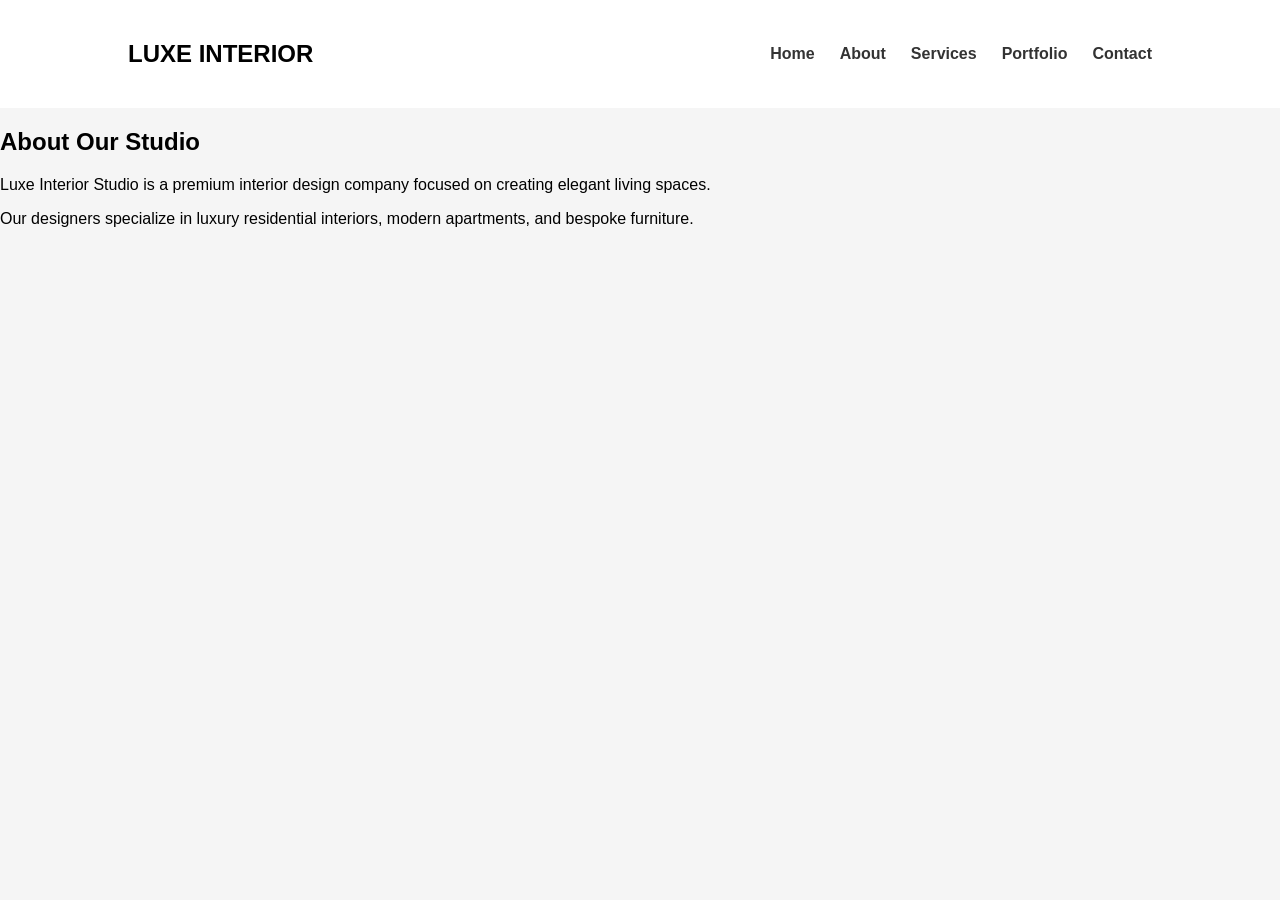
<file: about.html>
<!DOCTYPE html>
<html>
<head>

<title>About</title>

<link rel="stylesheet" href="style.css">

</head>

<body>

<nav>

<h2 class="logo">LUXE INTERIOR</h2>

<ul>

<li><a href="index.html">Home</a></li>
<li><a href="about.html">About</a></li>
<li><a href="services.html">Services</a></li>
<li><a href="portfolio.html">Portfolio</a></li>
<li><a href="contact.html">Contact</a></li>

</ul>

</nav>


<section class="page">

<h1>About Our Studio</h1>

<p>

Luxe Interior Studio is a premium interior design company
focused on creating elegant living spaces.

</p>

<p>

Our designers specialize in luxury residential interiors,
modern apartments, and bespoke furniture.

</p>

</section>

</body>
</html>
</file>
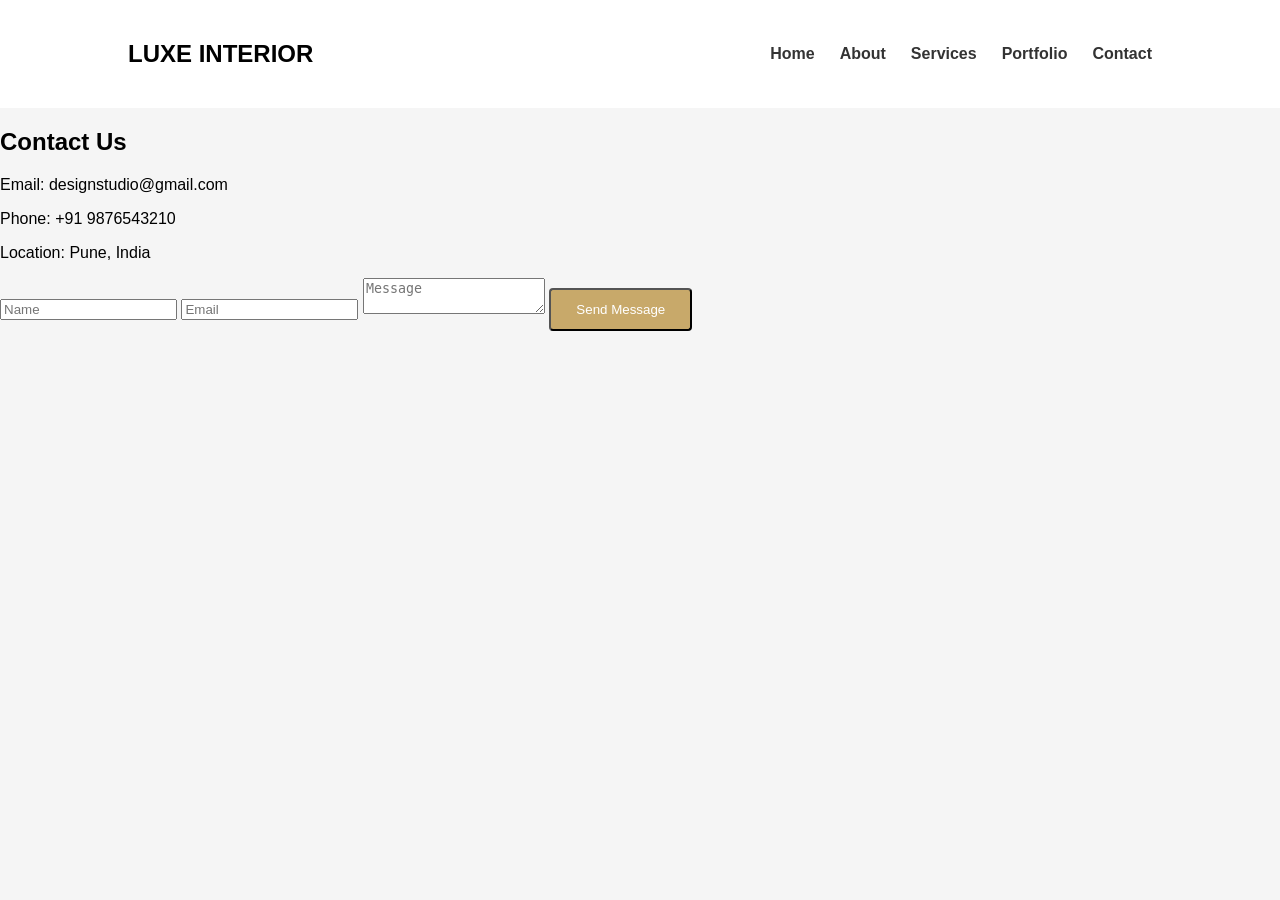
<file: contact.html>
<!DOCTYPE html>
<html>
<head>

<title>Contact</title>

<link rel="stylesheet" href="style.css">

</head>

<body>

<nav>

<h2 class="logo">LUXE INTERIOR</h2>

<ul>

<li><a href="index.html">Home</a></li>
<li><a href="about.html">About</a></li>
<li><a href="services.html">Services</a></li>
<li><a href="portfolio.html">Portfolio</a></li>
<li><a href="contact.html">Contact</a></li>

</ul>

</nav>


<section class="page">

<h1>Contact Us</h1>

<p>Email: designstudio@gmail.com</p>

<p>Phone: +91 9876543210</p>

<p>Location: Pune, India</p>

<form>

<input type="text" placeholder="Name">

<input type="email" placeholder="Email">

<textarea placeholder="Message"></textarea>

<button class="btn">Send Message</button>

</form>

</section>

</body>
</html>
</file>
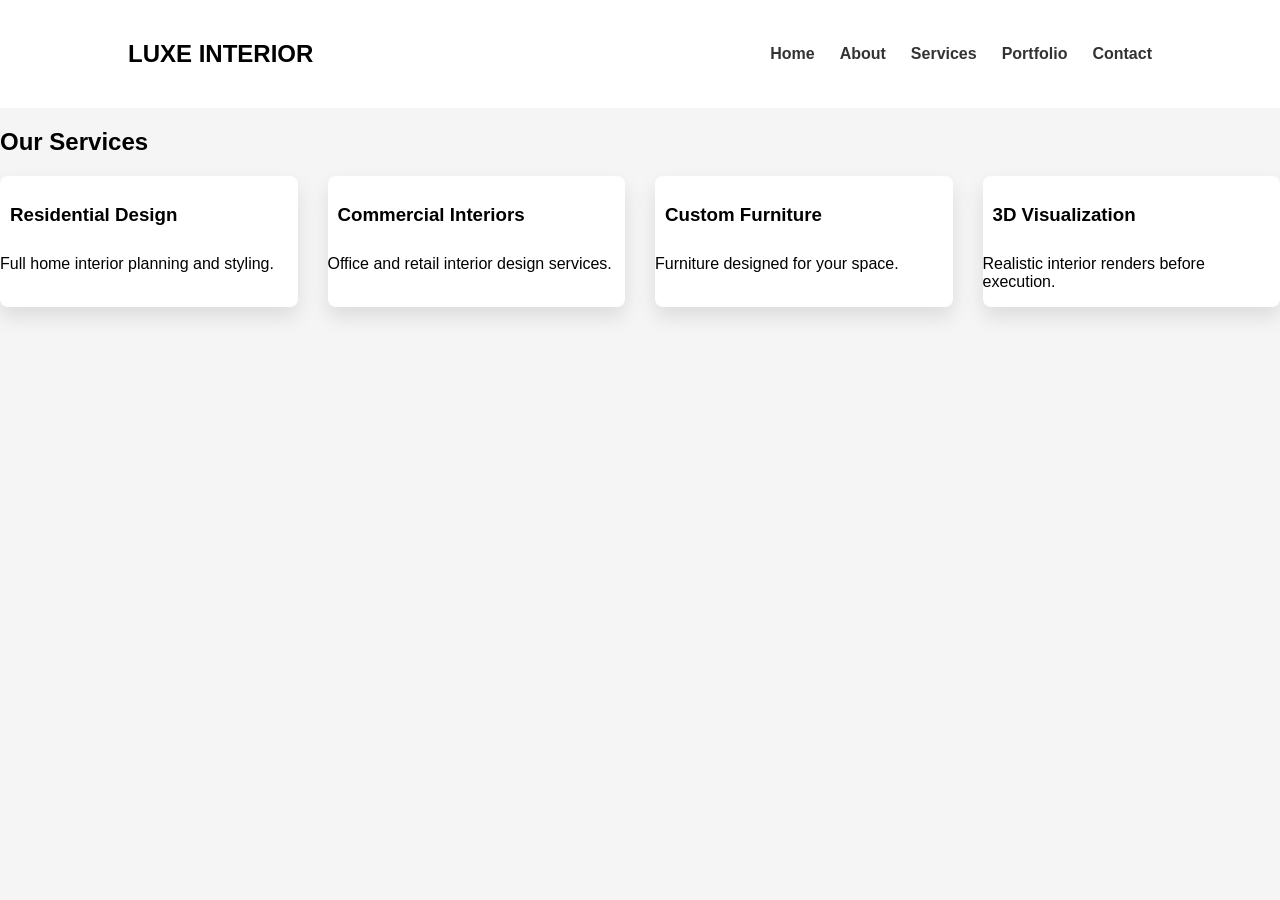
<file: services.html>
<!DOCTYPE html>
<html>
<head>

<title>Services</title>

<link rel="stylesheet" href="style.css">

</head>

<body>

<nav>

<h2 class="logo">LUXE INTERIOR</h2>

<ul>

<li><a href="index.html">Home</a></li>
<li><a href="about.html">About</a></li>
<li><a href="services.html">Services</a></li>
<li><a href="portfolio.html">Portfolio</a></li>
<li><a href="contact.html">Contact</a></li>

</ul>

</nav>


<section class="page">

<h1>Our Services</h1>

<div class="grid">

<div class="card">

<h3>Residential Design</h3>

<p>Full home interior planning and styling.</p>

</div>


<div class="card">

<h3>Commercial Interiors</h3>

<p>Office and retail interior design services.</p>

</div>


<div class="card">

<h3>Custom Furniture</h3>

<p>Furniture designed for your space.</p>

</div>


<div class="card">

<h3>3D Visualization</h3>

<p>Realistic interior renders before execution.</p>

</div>

</div>

</section>

</body>
</html>
</file>
<file: style.css>
body{
margin:0;
font-family:Arial;
background:#f5f5f5;
}

nav{
display:flex;
justify-content:space-between;
align-items:center;
padding:20px 10%;
background:white;
}

nav ul{
display:flex;
list-style:none;
gap:25px;
}

nav a{
text-decoration:none;
color:#333;
font-weight:bold;
}

.hero{
height:90vh;
background:url("../images/hero.jpg") center/cover;
display:flex;
flex-direction:column;
justify-content:center;
align-items:center;
text-align:center;
color:white;
}

.hero h1{
font-size:60px;
}

.btn{
padding:12px 25px;
background:#c8a96a;
color:white;
text-decoration:none;
border-radius:4px;
}

.services{
padding:80px 10%;
text-align:center;
}

.grid{
display:grid;
grid-template-columns:repeat(auto-fit,minmax(250px,1fr));
gap:30px;
}

.card{
background:white;
border-radius:8px;
overflow:hidden;
box-shadow:0 10px 20px rgba(0,0,0,0.1);
}

.card img{
width:100%;
}

.card h3{
padding:10px;
}

.cta{
padding:100px;
text-align:center;
background:#222;
color:white;
}

footer{
text-align:center;
padding:20px;
background:#111;
color:white;
}
</file>
